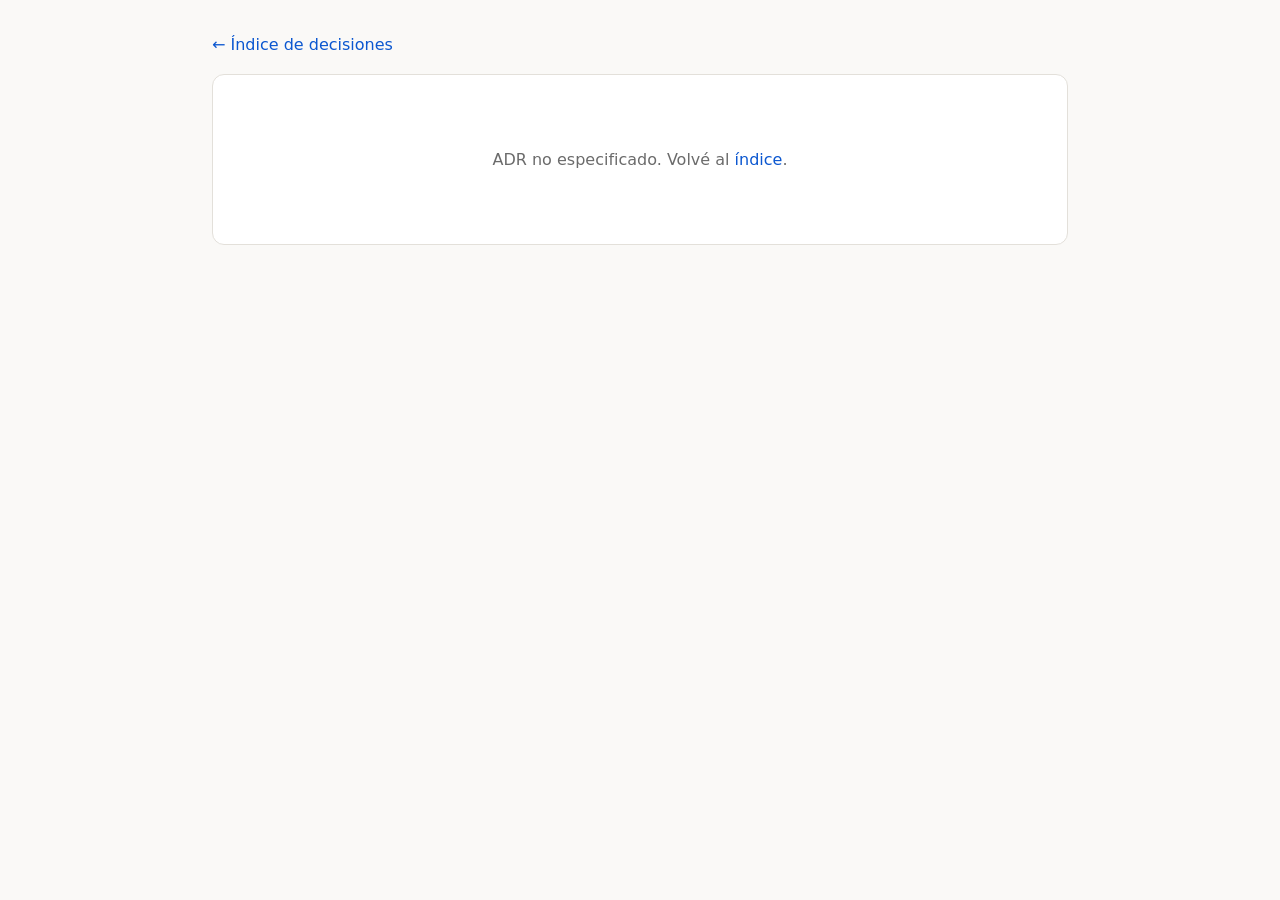
<file: tools/site/ver.html>
<!doctype html>
<html lang="es">
<head>
<meta charset="utf-8">
<meta name="viewport" content="width=device-width, initial-scale=1">
<title>ADR</title>
<link rel="icon" href="data:image/svg+xml,%3Csvg xmlns='http://www.w3.org/2000/svg' viewBox='0 0 16 16'%3E%3Ctext y='13' font-size='13'%3E%F0%9F%93%9C%3C/text%3E%3C/svg%3E">
<link rel="stylesheet" href="style.css">
</head>
<body>
<div class="wrap">
  <nav class="migas">
    <a href="index.html">← Índice de decisiones</a>
    <a id="fuente" href="#" hidden>Ver fuente en GitHub</a>
  </nav>
  <article class="adr" id="contenido"><p class="vacio">Cargando…</p></article>
</div>

<script>
function mdRender(md) {
  const esc = s => s.replace(/&/g, '&amp;').replace(/</g, '&lt;').replace(/>/g, '&gt;');
  const inline = s => {
    s = esc(s);
    s = s.replace(/`([^`]+)`/g, (m, c) => '<code>' + c + '</code>');
    s = s.replace(/&lt;(https?:[^&\s]+)&gt;/g, '<a href="$1">$1</a>');
    s = s.replace(/\[([^\]]+)\]\(([^)\s]+)\)/g, (m, t, u) => {
      if (/^[a-z0-9-]+\.md$/.test(u)) u = 'ver.html?adr=' + u.replace(/\.md$/, '');
      return '<a href="' + u + '">' + t + '</a>';
    });
    s = s.replace(/\*\*([^*]+)\*\*/g, '<strong>$1</strong>');
    return s;
  };
  const out = [];
  let inList = false, para = [];
  const flushPara = () => { if (para.length) { out.push('<p>' + inline(para.join(' ')) + '</p>'); para = []; } };
  const closeList = () => { if (inList) { out.push('</ul>'); inList = false; } };
  for (const line of md.split(/\r?\n/)) {
    let m;
    if ((m = line.match(/^(#{1,4})\s+(.*)/))) {
      flushPara(); closeList();
      const n = m[1].length;
      out.push('<h' + n + '>' + inline(m[2]) + '</h' + n + '>');
    } else if (/^\s*[-*]\s+/.test(line)) {
      flushPara();
      if (!inList) { out.push('<ul>'); inList = true; }
      out.push('<li>' + inline(line.replace(/^\s*[-*]\s+/, '')) + '</li>');
    } else if (/^---+\s*$/.test(line)) {
      flushPara(); closeList(); out.push('<hr>');
    } else if (/^\s*$/.test(line)) {
      flushPara(); closeList();
    } else if (inList) {
      // Línea de continuación de un ítem de lista: se anexa al último <li>
      out[out.length - 1] = out[out.length - 1]
        .replace(/<\/li>$/, ' ' + inline(line.trim()) + '</li>');
    } else {
      para.push(line.trim());
    }
  }
  flushPara(); closeList();
  return out.join('\n');
}

(async () => {
  const cont = document.getElementById('contenido');
  const slug = new URLSearchParams(location.search).get('adr') || '';
  if (!/^[a-z0-9-]+$/.test(slug)) {
    cont.innerHTML = '<p class="vacio">ADR no especificado. Volvé al <a href="index.html">índice</a>.</p>';
    return;
  }
  try {
    const res = await fetch(slug + '.md');
    if (!res.ok) throw new Error(res.status);
    const md = await res.text();
    cont.innerHTML = mdRender(md);
    const h1 = cont.querySelector('h1');
    if (h1) document.title = h1.textContent + ' · ADR';
    // Resalta el estado como chip
    for (const li of cont.querySelectorAll('li')) {
      const m = li.textContent.match(/^Estado:\s*(propuesta|aceptada|pospuesta|rechazada|obsoleta|reemplazada)$/);
      if (m) li.innerHTML = 'Estado: <span class="badge ' + m[1] + '">' + m[1] + '</span>';
    }
    const data = await (await fetch('adrs.json')).json();
    const fuente = document.getElementById('fuente');
    fuente.href = data.repo + '/blob/main/adr/' + slug + '.md';
    fuente.hidden = false;
  } catch (e) {
    cont.innerHTML = '<p class="vacio">No se encontró el ADR <code>' + slug + '</code>. Volvé al <a href="index.html">índice</a>.</p>';
  }
})();
</script>
</body>
</html>
</file>
<file: tools/site/style.css>
:root {
  --bg: #faf9f7;
  --fg: #1a1a1a;
  --muted: #6b6b6b;
  --card: #ffffff;
  --border: #e3e0da;
  --accent: #0b57d0;
  --code-bg: #efede8;
  --propuesta-bg: #fdf3d7; --propuesta-fg: #7a5a00;
  --aceptada-bg: #ddf2e2; --aceptada-fg: #1a6b34;
  --pospuesta-bg: #dde9f7; --pospuesta-fg: #1f4f8a;
  --rechazada-bg: #fbe0dd; --rechazada-fg: #a02c22;
  --obsoleta-bg: #e8e6e1; --obsoleta-fg: #5c5c5c;
  --reemplazada-bg: #e9e2f7; --reemplazada-fg: #5b3ba8;
}
@media (prefers-color-scheme: dark) {
  :root {
    --bg: #17181a;
    --fg: #e8e6e3;
    --muted: #9a9891;
    --card: #1f2124;
    --border: #34363a;
    --accent: #8ab4f8;
    --code-bg: #2a2c30;
    --propuesta-bg: #3a3110; --propuesta-fg: #e8c35a;
    --aceptada-bg: #143321; --aceptada-fg: #6fce8e;
    --pospuesta-bg: #172a40; --pospuesta-fg: #8fb8ec;
    --rechazada-bg: #3d1c18; --rechazada-fg: #f0857a;
    --obsoleta-bg: #2b2c2e; --obsoleta-fg: #a3a3a3;
    --reemplazada-bg: #292040; --reemplazada-fg: #b9a3f0;
  }
}
* { box-sizing: border-box; }
body {
  margin: 0;
  background: var(--bg);
  color: var(--fg);
  font: 16px/1.6 system-ui, -apple-system, "Segoe UI", sans-serif;
}
a { color: var(--accent); text-decoration: none; }
a:hover { text-decoration: underline; }
.wrap { max-width: 56rem; margin: 0 auto; padding: 2rem 1.25rem 4rem; }
header.site h1 { margin: 0 0 .25rem; font-size: 1.6rem; }
header.site p { margin: 0; color: var(--muted); }
.topbar { display: flex; justify-content: space-between; align-items: baseline; gap: 1rem; flex-wrap: wrap; margin-bottom: 1.5rem; }
.btn {
  display: inline-block; padding: .45rem .9rem; border-radius: .5rem;
  background: var(--accent); color: var(--bg); font-weight: 600; font-size: .9rem;
}
.btn:hover { text-decoration: none; filter: brightness(1.1); }
.badge {
  display: inline-block; padding: .1rem .6rem; border-radius: 999px;
  font-size: .78rem; font-weight: 600; white-space: nowrap;
}
.badge.propuesta   { background: var(--propuesta-bg);   color: var(--propuesta-fg); }
.badge.aceptada    { background: var(--aceptada-bg);    color: var(--aceptada-fg); }
.badge.pospuesta   { background: var(--pospuesta-bg);   color: var(--pospuesta-fg); }
.badge.rechazada   { background: var(--rechazada-bg);   color: var(--rechazada-fg); }
.badge.obsoleta    { background: var(--obsoleta-bg);    color: var(--obsoleta-fg); }
.badge.reemplazada { background: var(--reemplazada-bg); color: var(--reemplazada-fg); }
.controls { display: flex; gap: .5rem; flex-wrap: wrap; align-items: center; margin: 1.25rem 0 1rem; }
.controls input {
  flex: 1 1 14rem; padding: .5rem .75rem; border-radius: .5rem;
  border: 1px solid var(--border); background: var(--card); color: var(--fg); font: inherit;
}
.chip {
  cursor: pointer; border: 1px solid var(--border); background: var(--card);
  color: var(--fg); border-radius: 999px; padding: .25rem .75rem; font: inherit; font-size: .85rem;
}
.chip[aria-pressed="true"] { border-color: var(--accent); color: var(--accent); font-weight: 600; }
ul.adrs { list-style: none; margin: 0; padding: 0; display: grid; gap: .6rem; }
ul.adrs li {
  background: var(--card); border: 1px solid var(--border); border-radius: .6rem;
  padding: .8rem 1rem; display: flex; justify-content: space-between; gap: 1rem; align-items: baseline;
}
ul.adrs .titulo { font-weight: 600; }
ul.adrs .meta { display: flex; gap: .75rem; align-items: baseline; white-space: nowrap; }
ul.adrs .fecha { color: var(--muted); font-size: .85rem; }
.vacio { color: var(--muted); padding: 2rem 0; text-align: center; }
footer.site { margin-top: 3rem; color: var(--muted); font-size: .85rem; }
/* Visor de ADR */
article.adr { background: var(--card); border: 1px solid var(--border); border-radius: .75rem; padding: 1.5rem 2rem; }
article.adr h1 { font-size: 1.5rem; margin-top: 0; }
article.adr h2 { font-size: 1.15rem; margin-top: 1.75rem; border-bottom: 1px solid var(--border); padding-bottom: .3rem; }
article.adr code { background: var(--code-bg); border-radius: .3rem; padding: .1rem .35rem; font-size: .9em; }
article.adr hr { border: 0; border-top: 1px solid var(--border); }
nav.migas { display: flex; justify-content: space-between; gap: 1rem; margin-bottom: 1rem; flex-wrap: wrap; }
</file>
